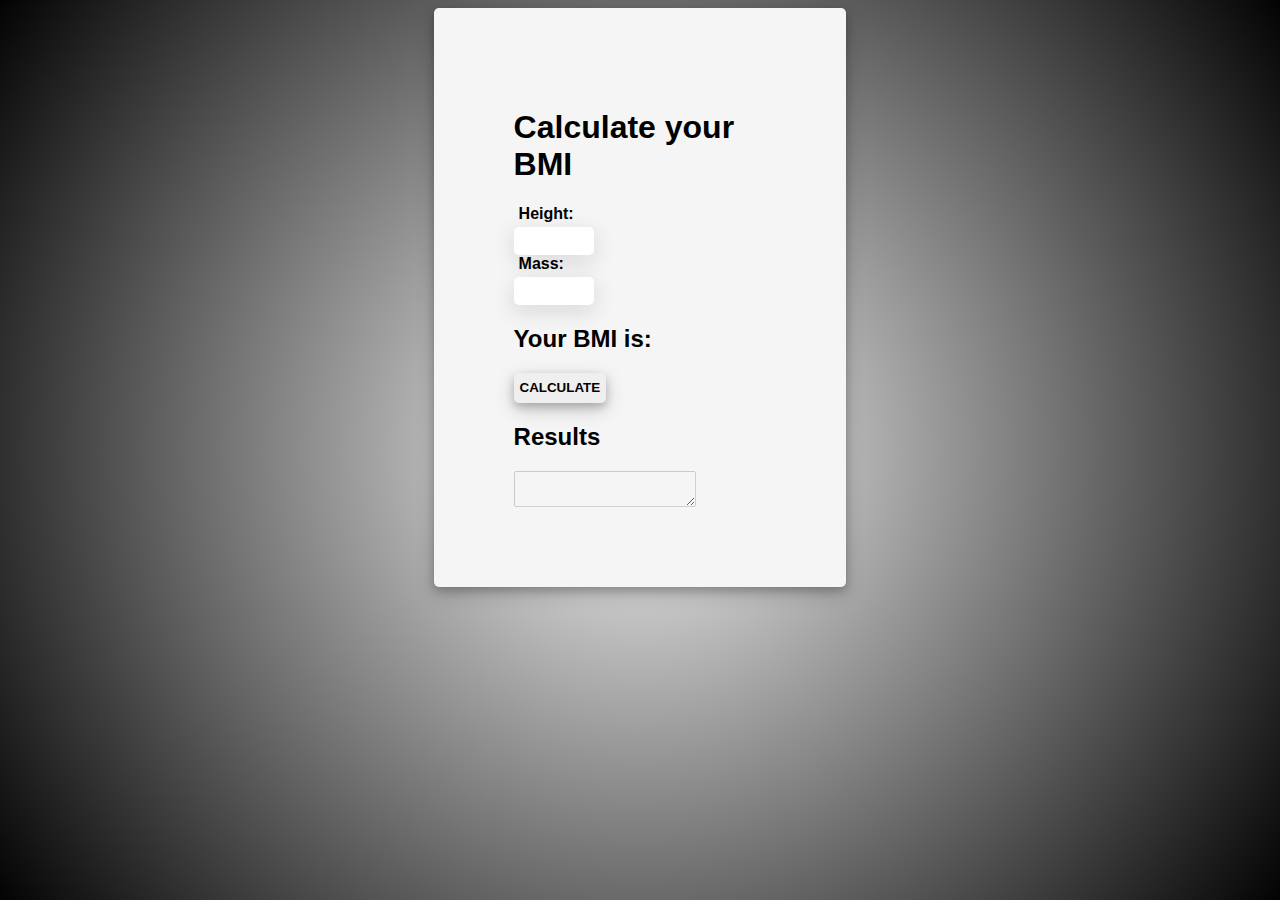
<file: index.html>
<html lang="en">
<head>
  <meta charset="UTF-8">
  <meta name="viewport" content="width=h, initial-scale=1.0">
  <link rel="stylesheet" href="style.css">
  <script src="script.js"></script>
  <title>Coding Challenge #1</title>  
</head>
<body>
  
  <div id="container">
    <h1>Calculate your BMI</h1>
    <label>Height:</label>
    <input type="text" id="height">
    <label>Mass:</label>
    <input type="text" id="mass">    
    <h2>Your BMI is:</h2>
    <button type="submit" id="bmi" onclick="calc()">CALCULATE</button>
    <h2>Results</h2>
    <textarea name="Results" id="result" disabled></textarea>
    </div>
  
</body>
</html>
</file>
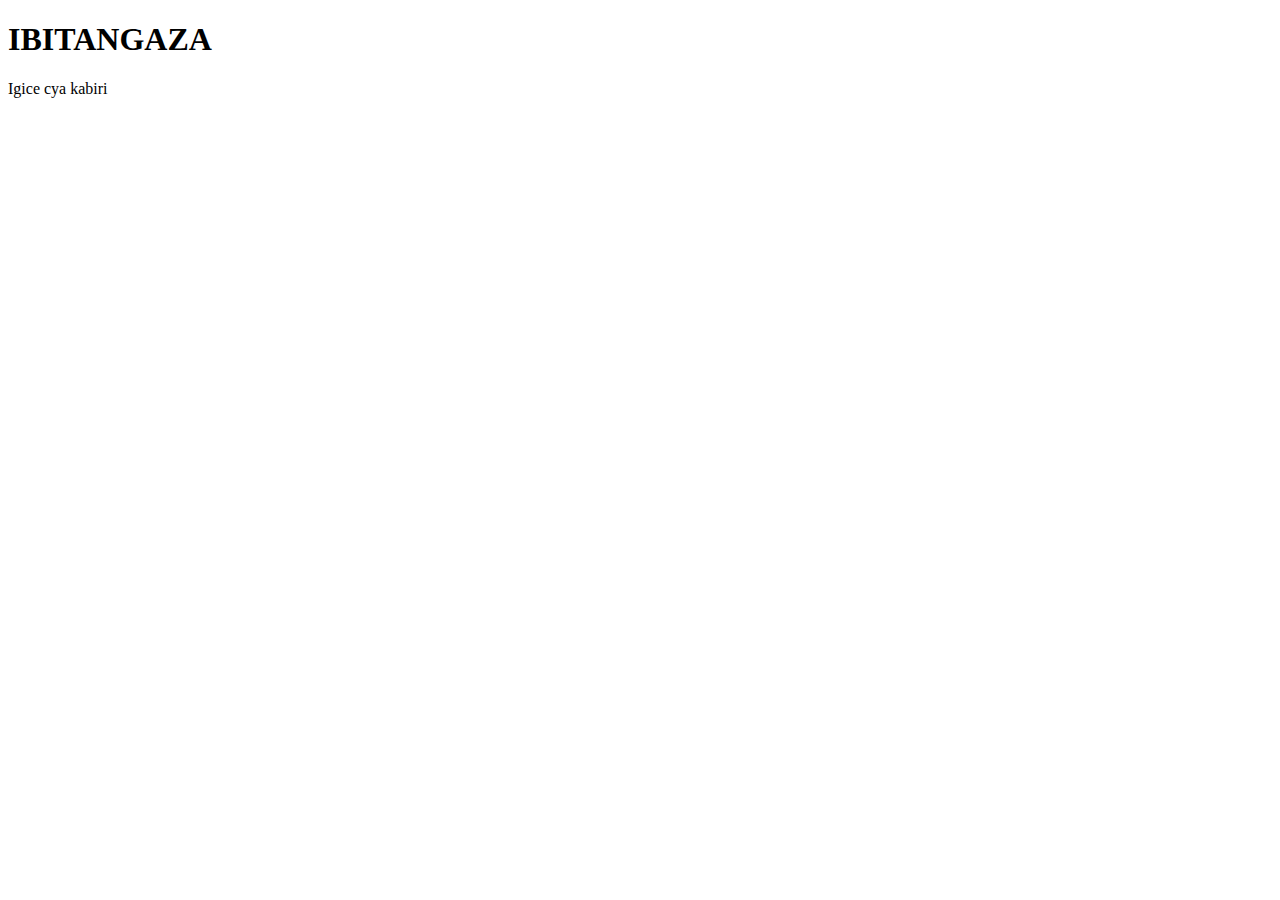
<file: practice 102/index.html>
<!DOCTYPE html>
<html lang="en">
<head>
  <meta charset="UTF-8">
  <meta name="viewport" content="width=device-width, initial-scale=1.0">
  <script src="script.js "></script>
  <title>JS Fundamentals</title>
</head>
<body>
  <div class="title_section">
    <h1>
      IBITANGAZA
    </h1>
    <span>
      Igice cya kabiri
    </span>
  </div>
</body>
</html>
</file>
<file: style.css>
body {
  background-image: radial-gradient(circle,whitesmoke,rgb(3, 3, 3));
 
  font-family:Arial, Helvetica, sans-serif ;
}
input{
  border: 1px;
  box-shadow: 15px;
  border-radius: 5px;
  height: 28px;
  width: 80px;
  box-shadow: 0 4px 8px 0 rgba(255, 255, 255, 0.2), 0 6px 20px 0 rgba(75, 75, 75, 0.19);
  display: flex;
  flex-direction: column;
  margin-top: 4px;

  
}
label{
  font-weight: 600;
  margin: 5px;
  margin-top: 10px;
}
button{
  border: 4px;
    box-shadow: 15px;
    border-radius: 5px;
    height: 30px;
    font-weight: 600;
    box-shadow: 0 4px 8px 0 rgba(0, 0, 0, 0.2), 0 6px 20px 0 rgba(0, 0, 0, 0.19);
  
}
button:hover{
  background-color: aliceblue;
}
#container{
  margin: auto;
  padding: 80px;
  background-color: whitesmoke;
  width: 20%;
  box-shadow: 0 4px 8px 0 rgba(0, 0, 0, 0.2), 0 6px 20px 0 rgba(0, 0, 0, 0.19);
  border-radius: 5px; 
  
}
</file>
